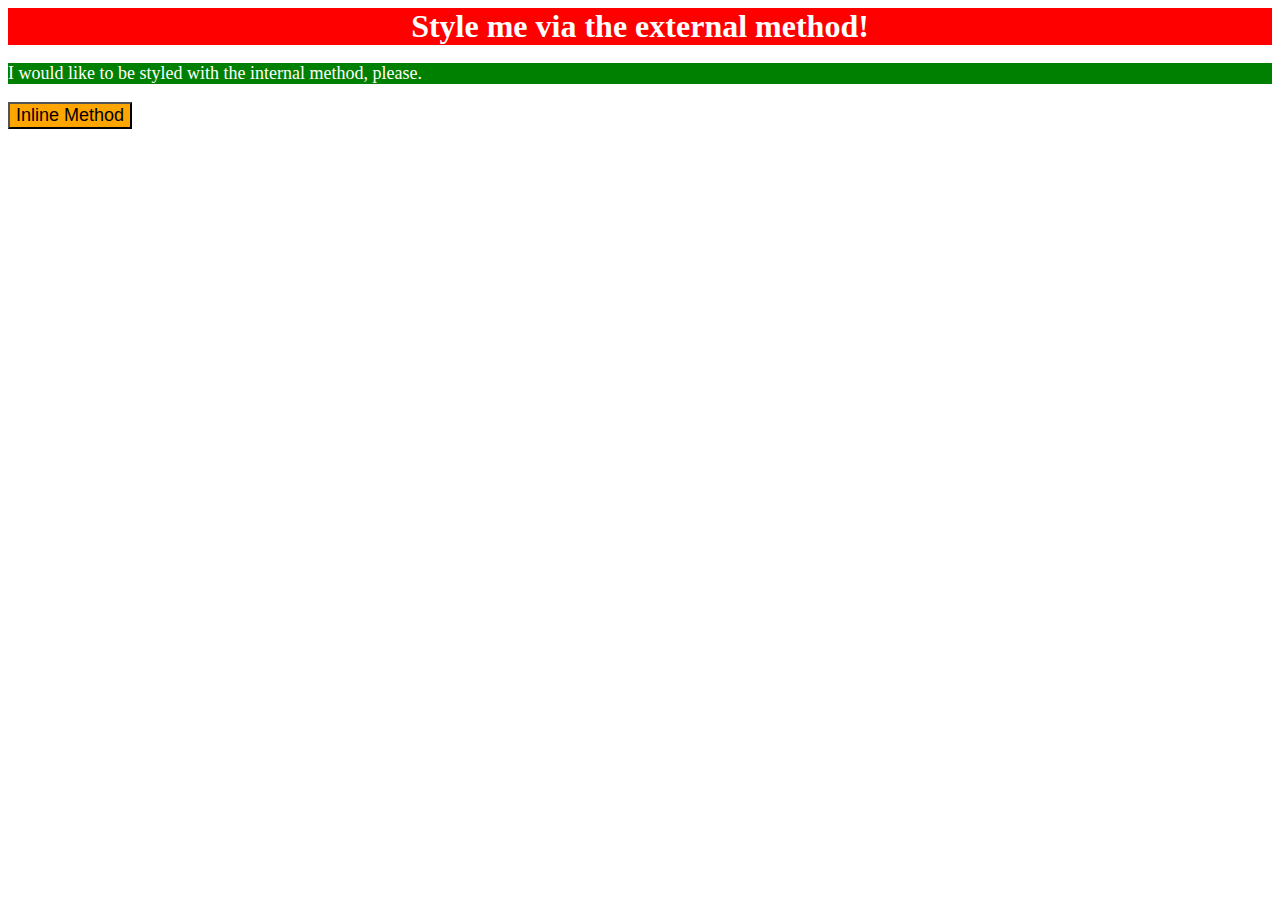
<file: foundations/01-css-methods/index.html>
<!DOCTYPE html>
<html lang="en">
<head>
  <meta charset="UTF-8">
  <meta http-equiv="X-UA-Compatible" content="IE=edge">
  <meta name="viewport" content="width=device-width, initial-scale=1.0">
  <title>Methods for Adding CSS</title>
  <link rel="stylesheet" href="styles.css">

  <style>
    p {
      background-color: green;
      color:white;
      font-size: 18px;
    }
  </style>

</head>
<body>
  <div>Style me via the external method!</div>
  <p>I would like to be styled with the internal method, please.</p>
  <button style="background-color: orange; font-size: 18px ;">Inline Method</button>
</body>
</html>
</file>
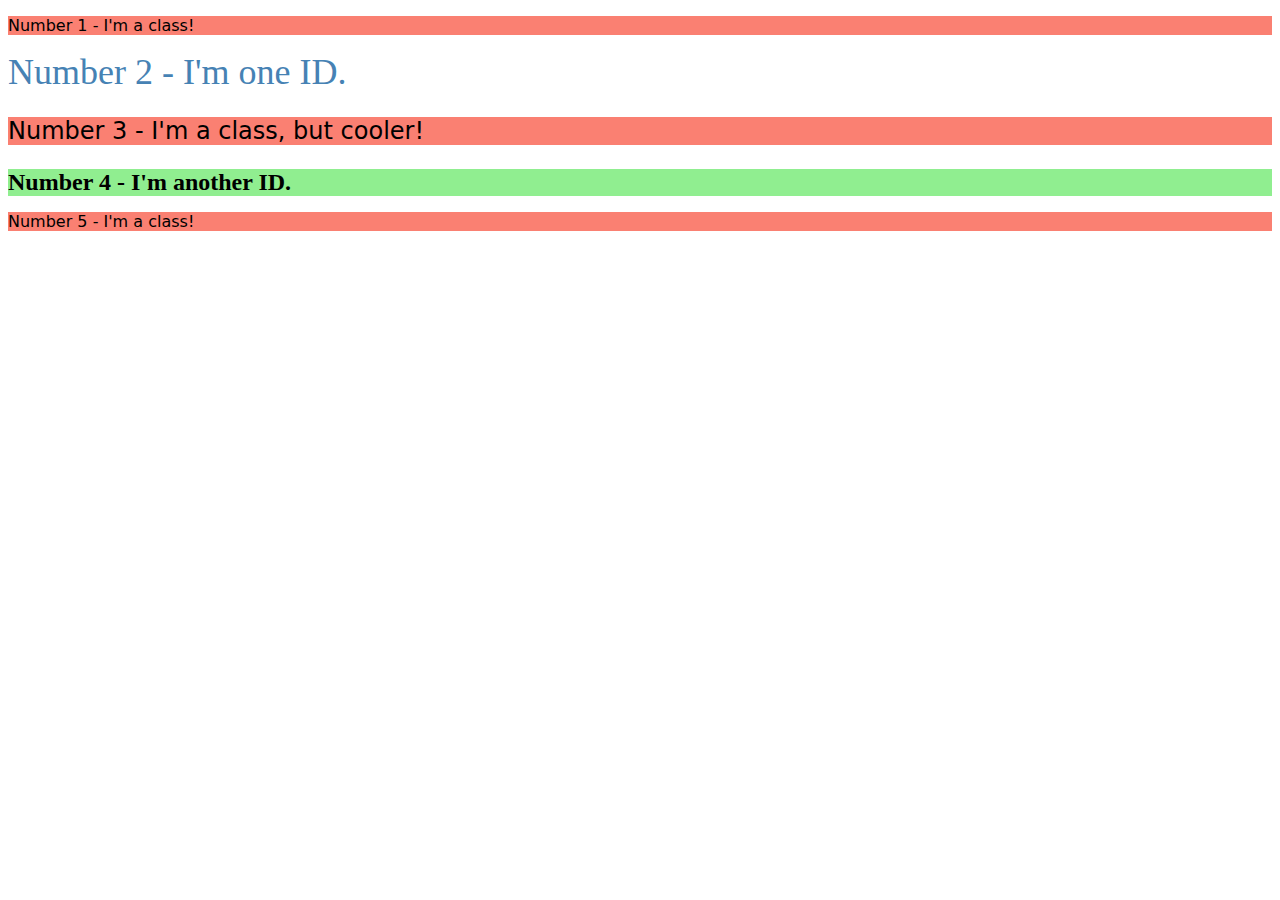
<file: foundations/02-class-id-selectors/index.html>
<!DOCTYPE html>
<html lang="en">
<head>
  <meta charset="UTF-8">
  <meta http-equiv="X-UA-Compatible" content="IE=edge">
  <meta name="viewport" content="width=device-width, initial-scale=1.0">
  <title>Class and ID Selectors</title>
  <link rel="stylesheet" href="style.css">
</head>
<body>
  <p class="odd">Number 1 - I'm a class!</p>
  <div id="two">Number 2 - I'm one ID.</div>
  <p class="odd var2">Number 3 - I'm a class, but cooler!</p>
  <div id="three">Number 4 - I'm another ID.</div>
  <p class="odd">Number 5 - I'm a class!</p>
</body>
</html>
</file>
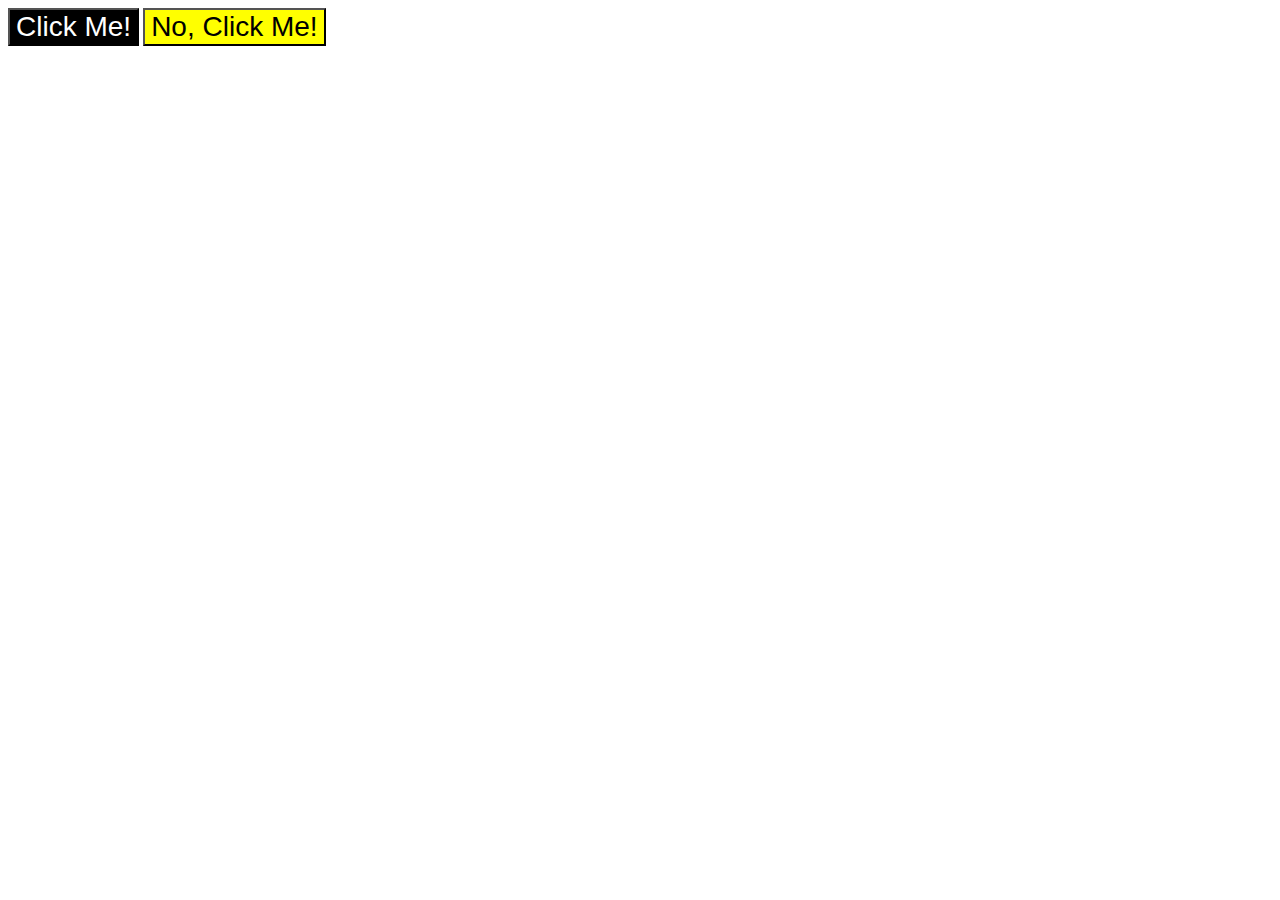
<file: foundations/03-grouping-selectors/index.html>
<!DOCTYPE html>
<html lang="en">
<head>
  <meta charset="UTF-8">
  <meta http-equiv="X-UA-Compatible" content="IE=edge">
  <meta name="viewport" content="width=device-width, initial-scale=1.0">
  <title>Grouping Selectors</title>
  <link rel="stylesheet" href="style.css">
</head>
<body>
  <button class="butts">Click Me!</button>
  <button class="butts two">No, Click Me!</button>
</body>
</html>
</file>
<file: foundations/01-css-methods/styles.css>
div {
    color: white;
    background-color: red;
    font-size: 32px;
    text-align: center;
    font-weight: bold;
}
</file>
<file: foundations/02-class-id-selectors/style.css>
.odd {
    background-color: #fa8072;
    font-family: Verdana, DejaVu Sans, sans-serif;
}

.var2 {
    font-size: 24px;
}

#two {
    font-size: 36px;
    color:steelblue
}

#three {
    background-color: lightgreen;
    font-size: 24px;
    font-weight: bold;
}
</file>
<file: foundations/03-grouping-selectors/style.css>
.butts {
    background-color: black;
    color: white;
    font-size: 28px;
    font-family: 'Helvetica', 'Times New Roman', sans-serif;
}

.two {
    background-color: yellow;
    color: black

}
</file>
